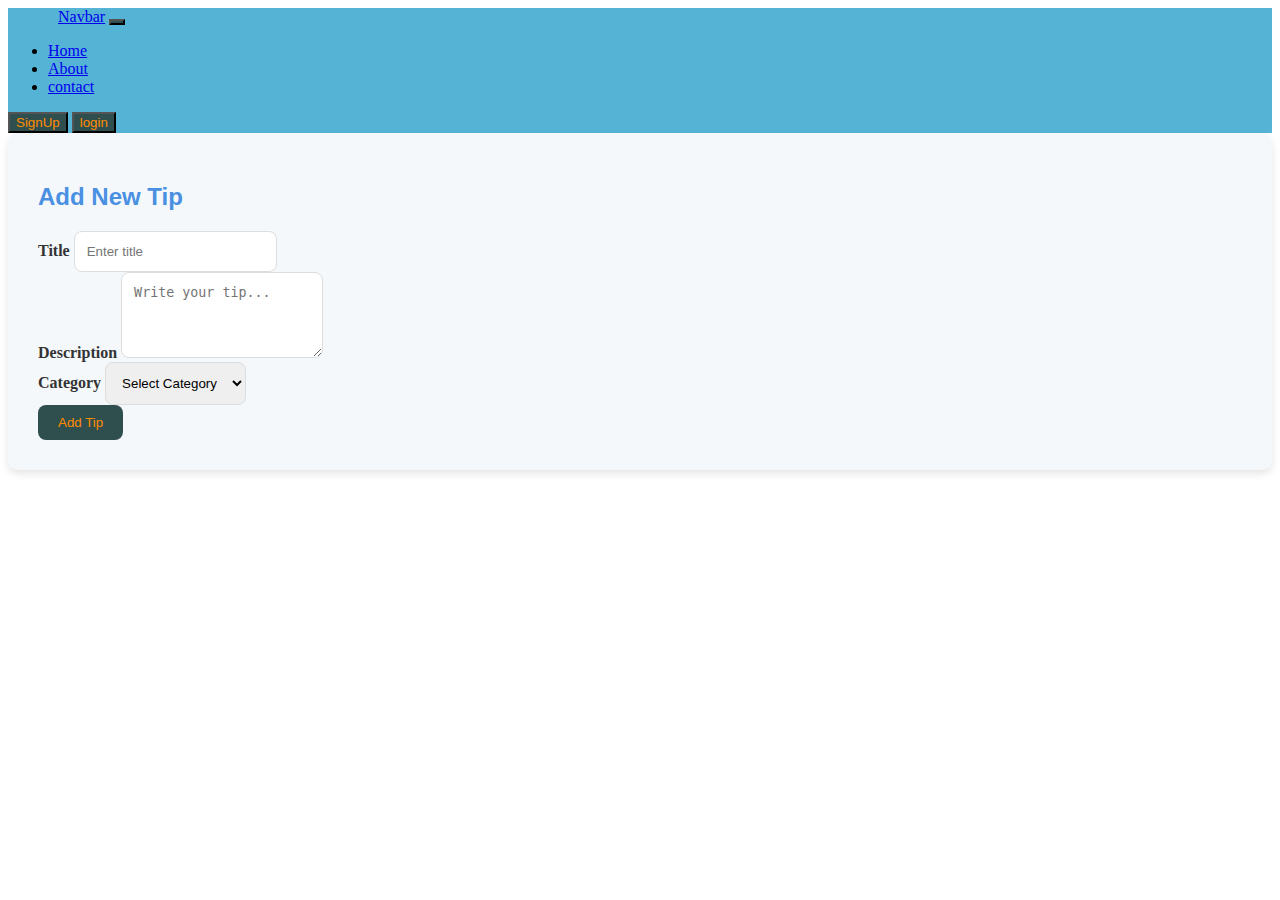
<file: index.html>
<!DOCTYPE html>
<html lang="en">

<head>
    <meta charset="UTF-8">
    <meta name="viewport" content="width=device-width, initial-scale=1.0">
    <link rel="stylesheet" href="style.css">
    <link href="https://cdn.jsdelivr.net/npm/bootstrap@5.3.5/dist/css/bootstrap.min.css" rel="stylesheet"
        integrity="sha384-SgOJa3DmI69IUzQ2PVdRZhwQ+dy64/BUtbMJw1MZ8t5HZApcHrRKUc4W0kG879m7" crossorigin="anonymous">
    <title>Document</title>
</head>

<body>
    <!-- navbar -->
    <nav class="navbar navbar-expand-lg bg-body-tertiary ">
        <div class="container-fluid navi">
            <a class="navbar-brand" href="#">Navbar</a>
            <button class="navbar-toggler" type="button" data-bs-toggle="collapse"
                data-bs-target="#navbarSupportedContent" aria-controls="navbarSupportedContent" aria-expanded="false"
                aria-label="Toggle navigation">
                <span class="navbar-toggler-icon"></span>
            </button>
            <div class="collapse navbar-collapse" id="navbarSupportedContent">
                <ul class="navbar-nav me-auto mb-2 mb-lg-0">
                    <li class="nav-item">
                        <a class="nav-link active" aria-current="page" href="#">Home</a>
                    </li>
                    <li class="nav-item">
                        <a class="nav-link active" href="#">About</a>
                    </li>
                    <li class="nav-item">
                        <a class="nav-link active" href="#">contact</a>
                    </li>
                    </li>
                </ul>
                <form class="d-flex" role="search">
                    <button type="button" class="btn btn-secondary" onclick="window.location.href='signup.html'">
                        SignUp
                    </button>
                    <button type="button" class="btn btn-secondary" onclick="window.location.href='login.html'">
                        login
                    </button>
                </form>
            </div>
        </div>
    </nav>


    <div class="form-container" style="background-color: #f4f8fb; padding: 30px; border-radius: 10px; box-shadow: 0 4px 8px rgba(0, 0, 0, 0.1);">
        <h2 class="text-center" style="color: #4a90e2; font-family: 'Arial', sans-serif; margin-bottom: 20px;">Add New Tip</h2>
        <form id="addTipForm">
          <div class="mb-3">
            <label for="title" class="form-label" style="color: #333; font-weight: bold;">Title</label>
            <input type="text" id="title" class="form-control" placeholder="Enter title" style="border-radius: 8px; border: 1px solid #ddd; padding: 12px;" required>
          </div>
          <div class="mb-3">
            <label for="description" class="form-label" style="color: #333; font-weight: bold;">Description</label>
            <textarea id="description" class="form-control" placeholder="Write your tip..." rows="4" style="border-radius: 8px; border: 1px solid #ddd; padding: 12px;" required></textarea>
          </div>
          <div class="mb-4">
            <label for="category" class="form-label" style="color: #333; font-weight: bold;">Category</label>
            <select id="category" class="form-select" style="border-radius: 8px; border: 1px solid #ddd; padding: 12px;" required>
              <option value="">Select Category</option>
              <option value="Coding">Coding</option>
              <option value="Design">Design</option>
              <option value="Career">Career</option>
              <option value="Life Hacks">Life Hacks</option>
            </select>
          </div>
          <div class="text-center">
            <button type="submit" class="btn" style="background-color: #4a90e2; color: white; padding: 10px 20px; border-radius: 8px; border: none;">Add Tip</button>
          </div>
        </form>
    </div>
    <script src="https://cdn.jsdelivr.net/npm/bootstrap@5.3.5/dist/js/bootstrap.bundle.min.js"
        integrity="sha384-k6d4wzSIapyDyv1kpU366/PK5hCdSbCRGRCMv+eplOQJWyd1fbcAu9OCUj5zNLiq"
        crossorigin="anonymous"></script>
    <script src="website.js" type="module"></script>
</body>

</html>
</file>
<file: style.css>
.navi{
    background-color: rgb(85, 179, 213) !important;
}
.navbar .navbar-brand{
    margin-left: 50px !important;
}
.nav-item .nav-link{
    text-align: right !important;
}

button{
    color: darkorange !important;
    background-color: darkslategray !important;

}
</file>
